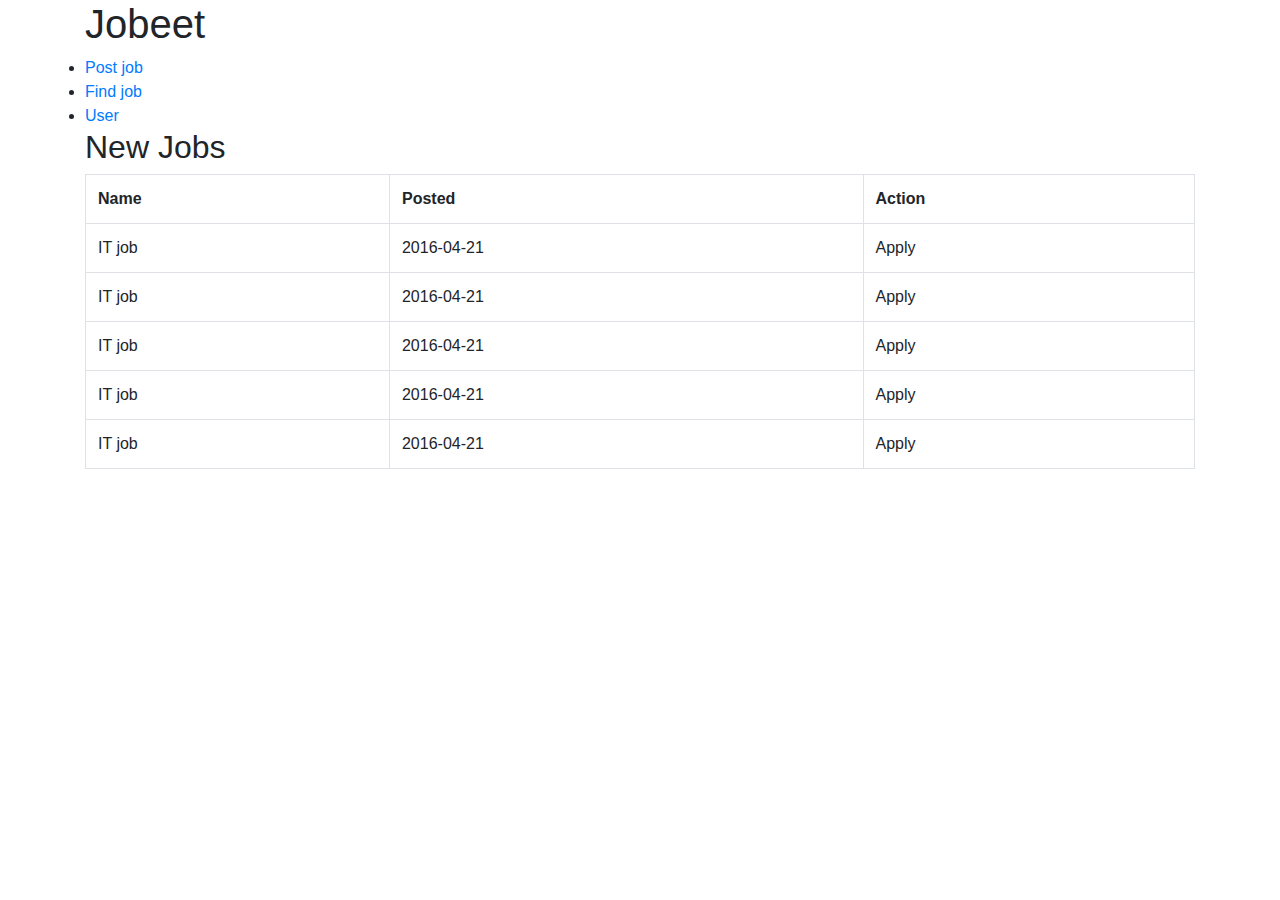
<file: index.html>
<!DOCTYPE html>
<html lang="en">
<head>
	<meta charset="UTF-8">
	<title>Index</title>
	<link rel="stylesheet" type="text/css" href="bootstrap/css/bootstrap.css">
</head>
<body>
	<div class="container">
		<div class="row">
			<div class="col-md-12">
				<h1>Jobeet</h1>

				<div class="menu">
					<li><a href="post_job.html">Post job</a></li>
					<li><a href="find_job.html">Find job</a></li>
					<li><a href="user.html">User</a></li>
				</div>

				<div>
					<h2>New Jobs</h2>
					<table class="table table-bordered">
						<tr>
							<th>Name</th>
							<th>Posted</th>
							<th>Action</th>
						</tr>
						<tr>
							<td>IT job</td>
							<td>2016-04-21</td>
							<td>Apply</td>
						</tr>
						<tr>
							<td>IT job</td>
							<td>2016-04-21</td>
							<td>Apply</td>
						</tr>
						<tr>
							<td>IT job</td>
							<td>2016-04-21</td>
							<td>Apply</td>
						</tr>
						<tr>
							<td>IT job</td>
							<td>2016-04-21</td>
							<td>Apply</td>
						</tr>
						<tr>
							<td>IT job</td>
							<td>2016-04-21</td>
							<td>Apply</td>
						</tr>	
					</table>
				</div>
			</div>
		</div>
	</div>
</body>
</html>
</file>
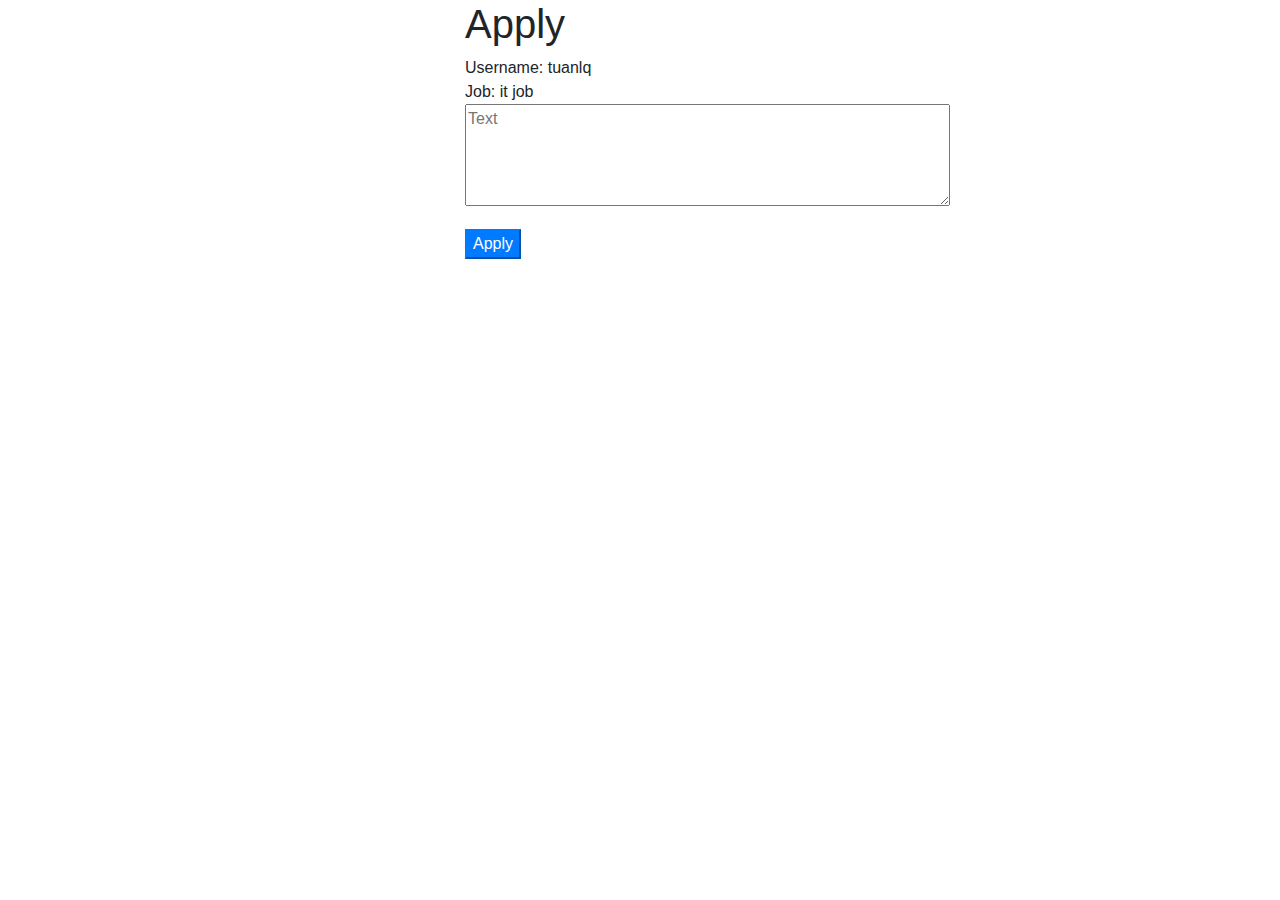
<file: apply.html>
<!DOCTYPE html>
<html lang="en">
<head>
	<meta charset="UTF-8">
	<title>Apply</title>
	<link rel="stylesheet" type="text/css" href="bootstrap/css/bootstrap.css">
</head>
<body>
	<div class="container">
		<div class="row">
			<div class="col-md-4 offset-md-4">
				<form>
					<h1>Apply</h1>
			
					<div>	
						Username: tuanlq <br>
						Job: it job
					</div>

					<div class="form-group">
						<textarea  rows="4" cols="50" placeholder="Text"></textarea>
					</div>

					<div>
						<button type="submit" class="btn-primary">Apply</button>
					</div>
				</form>
			</div>
		</div>
	</div>
</body>
</html>
</file>
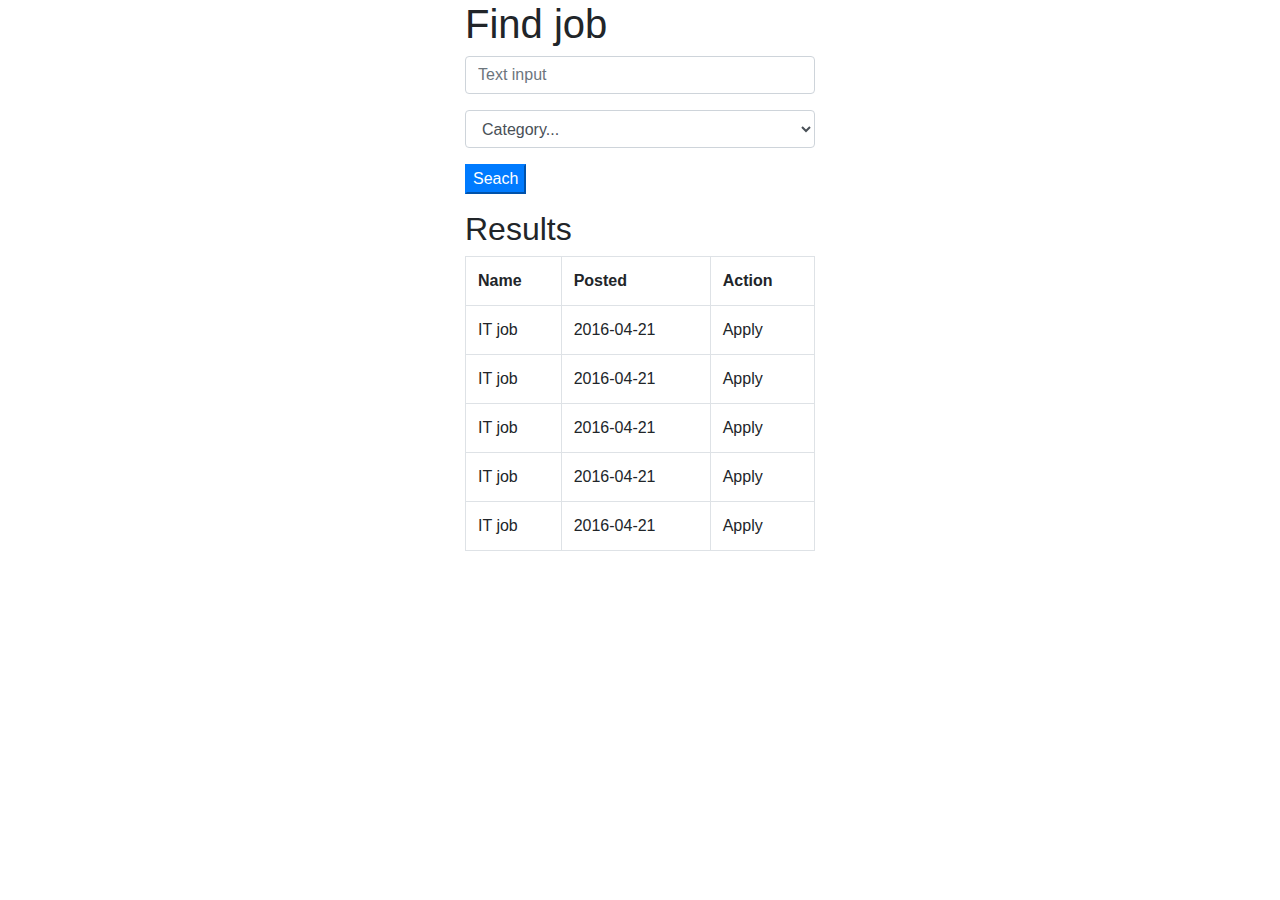
<file: find_job.html>
<!DOCTYPE html>
<html lang="en">
<head>
	<meta charset="UTF-8">
	<title>Find job</title>
	<link rel="stylesheet" type="text/css" href="bootstrap/css/bootstrap.css">
	<link rel="stylesheet" type="text/css" href="css/style.css">
</head>
<body>
	<div class="container">
		<div class="row">
			<div class="col-md-4 offset-md-4"">
				<h1>Find job</h1>

				<div class="form-group">
					<input type="text" class="form-control" placeholder="Text input">
				</div>

				<div class="form-group">
					<select class="form-control">
						<option>Category...</option>
						<option>Danh sách 01</option>
						<option>Danh sách 02</option>
						<option>Danh sách 03</option>
					</select>
				</div>

				<div class="form-group">
					<button type="submit" class="btn-primary">Seach</button>
				</div>

					<h2>Results</h2>

				<div>
					<table  class="table table-bordered">
						<tr>
							<th>Name</th>
							<th>Posted</th>
							<th>Action</th>
						</tr>
						<tr>
							<td>IT job</td>
							<td>2016-04-21</td>
							<td>Apply</td>
						</tr>
						<tr>
							<td>IT job</td>
							<td>2016-04-21</td>
							<td>Apply</td>
						</tr>
						<tr>
							<td>IT job</td>
							<td>2016-04-21</td>
							<td>Apply</td>
						</tr>
						<tr>
							<td>IT job</td>
							<td>2016-04-21</td>
							<td>Apply</td>
						</tr>
						<tr>
							<td>IT job</td>
							<td>2016-04-21</td>
							<td>Apply</td>
						</tr>	
					</table>
				</div>
			</div>
		</div>
	</div>
</body>
</html>
</file>
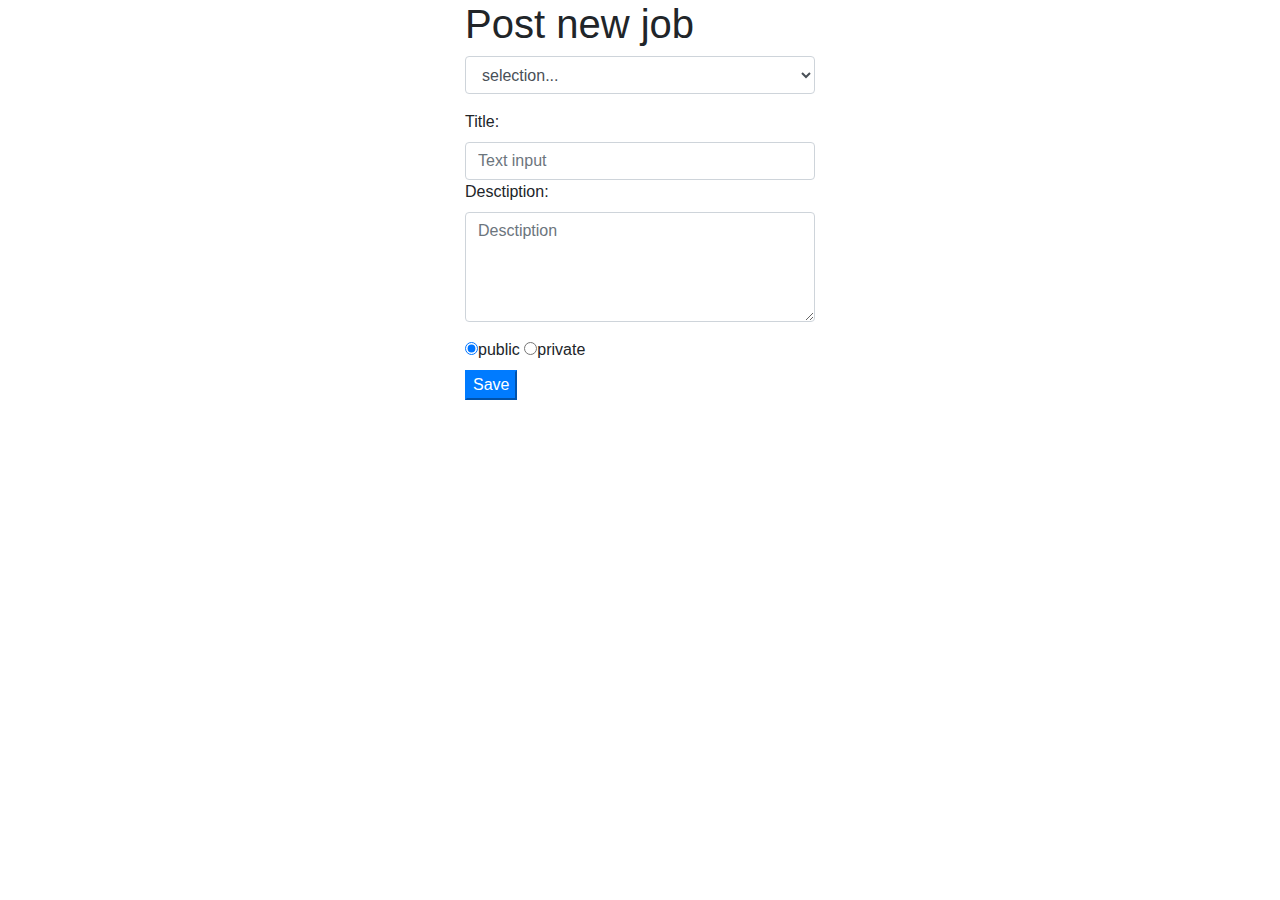
<file: post_job.html>
<!DOCTYPE html>
<html lang="en">
<head>
	<meta charset="UTF-8">
	<title>Post job</title>
	<link rel="stylesheet" type="text/css" href="bootstrap/css/bootstrap.css">
</head>
<body>
	<div class="container">
		<div class="row">
			<div class="col-md-4 offset-md-4">
				<h1>Post new job</h1>

				<div class="form-group">
					<select class="form-control">
						<option>selection...</option>
						<option>Danh sách 01</option>
						<option>Danh sách 02</option>
						<option>Danh sách 03</option>
					</select>
				</div>

				<div class="form-group">
					<div>
						<label for="input-title">Title:</label>
						<input type="text" class="form-control" placeholder="Text input" id="input-title" name="input-title">
					</div>
					<div class="form-group">
						<label for="input-desctiption">Desctiption:</label>
						<textarea  rows="4" class="form-control" cols="50" placeholder="Desctiption" id="input-title"></textarea>
					</div>
				</div>

				<div>
					<label class="radio-inline">
						<input name="type" type="radio" value="public" checked="checked"/>public
					</label>
					<label class="radio-inline">
						<input name="type" type="radio" value="private" />private
					</label>
				</div>

				<div>
					<button type="submit" class="btn-primary">Save</button>
				</div>
			</div>
		</div>
	</div>
</body>
</html>
</file>
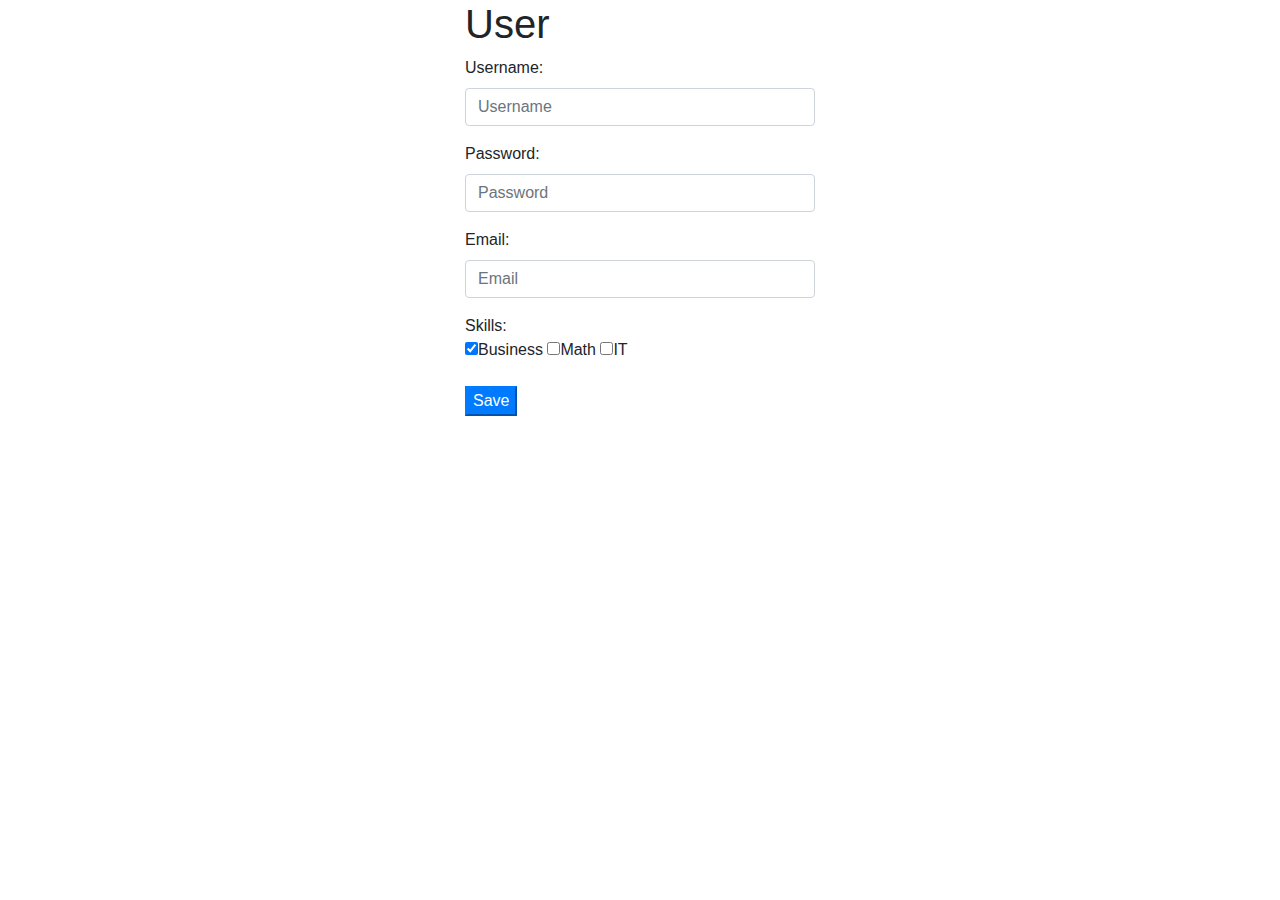
<file: user.html>
<!DOCTYPE html>
<html lang="en">
<head>
	<meta charset="UTF-8">
	<title>User</title>
	<link rel="stylesheet" type="text/css" href="bootstrap/css/bootstrap.css">
</head>
<body>
	<div class="container">
		<div class="row">
			<div class="col-md-4 offset-md-4">
				<h1>User</h1>

				<div class="form-group">
					<label for="input-username">Username:</label>
					<div>
						<input type="text" class="form-control" placeholder="Username" id="input-username" name="username">
					</div>
				</div>

				<div class="form-group">
					<label for="input-password">Password:</label>
					<div>
						<input type="password" class="form-control" placeholder="Password" id="input-password" name="passwordpassword">
					</div>
				</div>
				
				<div class="form-group">
					<label for="input-email">Email:</label>
					<div>
						<input type="text" class="form-control" name="email" id="input-email" placeholder="Email">
					</div>
				</div>

				<div class="form-group">
					<div>Skills:</div>
					<label class="checkbox-inline">
						<input name="Business" type="checkbox" value="business" checked="checked"/>Business
					</label>
					<label class="checkbox-inline">
						<input name="Math" type="checkbox" value="math" />Math
					</label>
					<label class="checkbox-inline">
						<input name="Math" type="checkbox" value="it" />IT
					</label>
				</div>

				<div class="form-group">
					<a href="index.html"><button type="submit" class="btn-primary">Save</button></a>
				</div>
			</div>
		</div>
	</div>
</body>
</html>
</file>
<file: css/style.css>
.title{
	margin-bottom: 20px;
}
.name{
	margin-bottom: 20px;
}
.input{
	margin-bottom: 20px;
}

/* .form-group {
	margin-top: 30px;
} */

.button{
	margin-bottom: 100px;
	margin-top: 90px;
}
/* .form-group{
	width: 400px;
	height: 40px;
	margin-bottom: 30px;
} */
.form-group__input{
	width: 400px;
	height: 40px;
	margin-bottom: 30px;	
}
.option{
	width: 400px;
	height: 40px;
	margin-bottom: 30px;	
}
.checker{
	margin-top: 190px;
}
</file>
